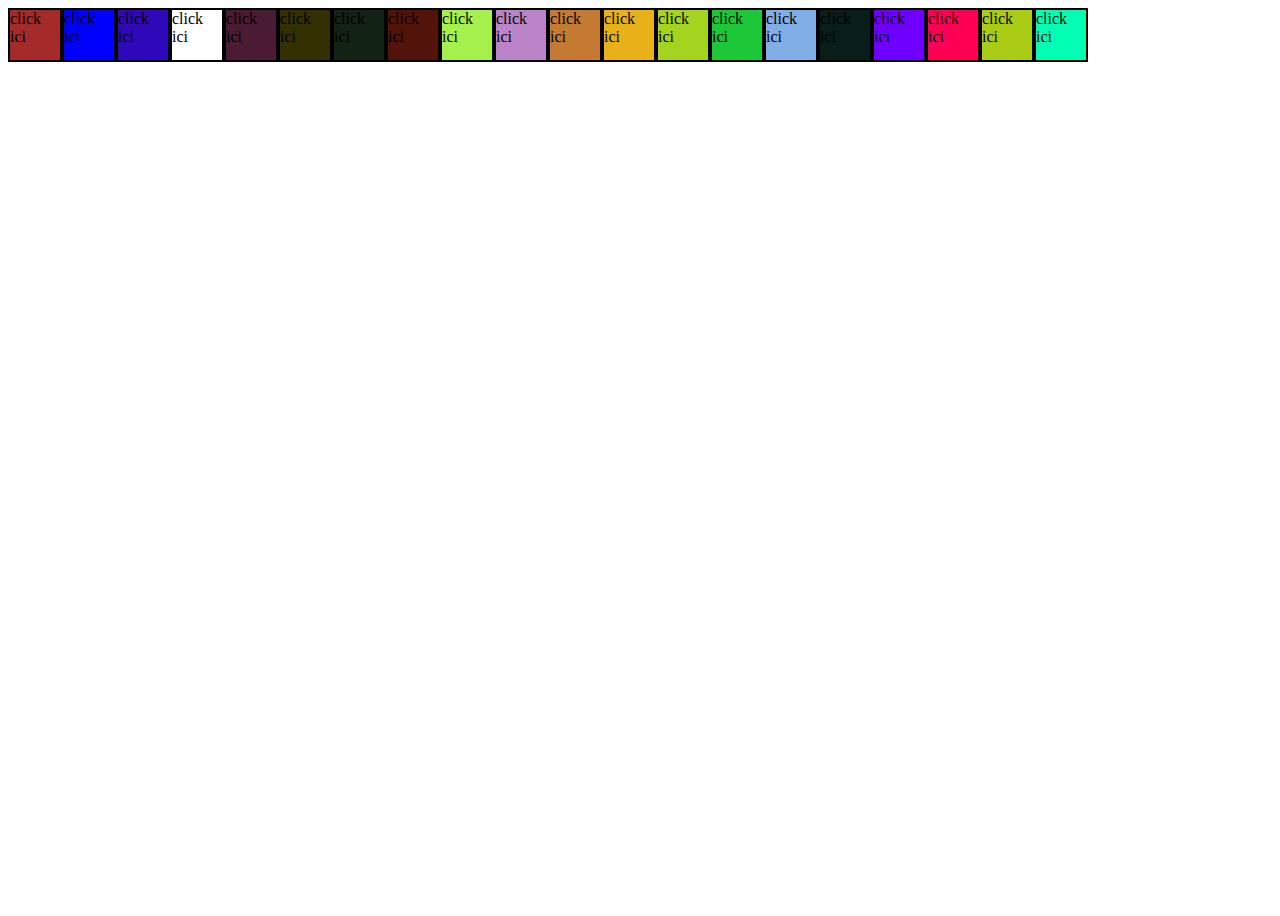
<file: clr.html>
<!DOCTYPE html>
<html lang="en">
<head>
    <meta charset="UTF-8">
    <meta http-equiv="X-UA-Compatible" content="IE=edge">
    <meta name="viewport" content="width=device-width, initial-scale=1.0">
    <title>cas couleur</title>
    <link rel="stylesheet" href="clr.css">
</head>
<body>
    <div class="container">
        <span id="cr1" onclick="color(this)" class="color clr1">click ici</span>
        <span onclick="color(this)" class="color clr3">click ici</span>
        <span onclick="color(this)" class="color clr4">click ici</span>
        <span onclick="color(this)" class="color clr5">click ici</span>
        <span onclick="color(this)" class="color clr6">click ici</span>
        <span onclick="color(this)" class="color clr7">click ici</span>
        <span onclick="color(this)" class="color clr8">click ici</span>
        <span onclick="color(this)" class="color clr9">click ici</span>
        <span onclick="color(this)" class="color clr10">click ici</span>
        <span onclick="color(this)" class="color clr11">click ici</span>
        <span onclick="color(this)" class="color clr12">click ici</span>
        <span onclick="color(this)" class="color clr13">click ici</span>
        <span onclick="color(this)" class="color clr14">click ici</span>
        <span onclick="color(this)" class="color clr15">click ici</span>
        <span onclick="color(this)" class="color clr16">click ici</span>
        <span onclick="color(this)" class="color clr17">click ici</span>
        <span onclick="color(this)" class="color clr18">click ici</span>
        <span onclick="color(this)" class="color clr19">click ici</span>
        <span onclick="color(this)" class="color clr20">click ici</span>
        <span onclick="color(this)" class="color clr21">click ici</span>
    </div>
    <script src="clr.js"></script>
</body>
</html>
</file>
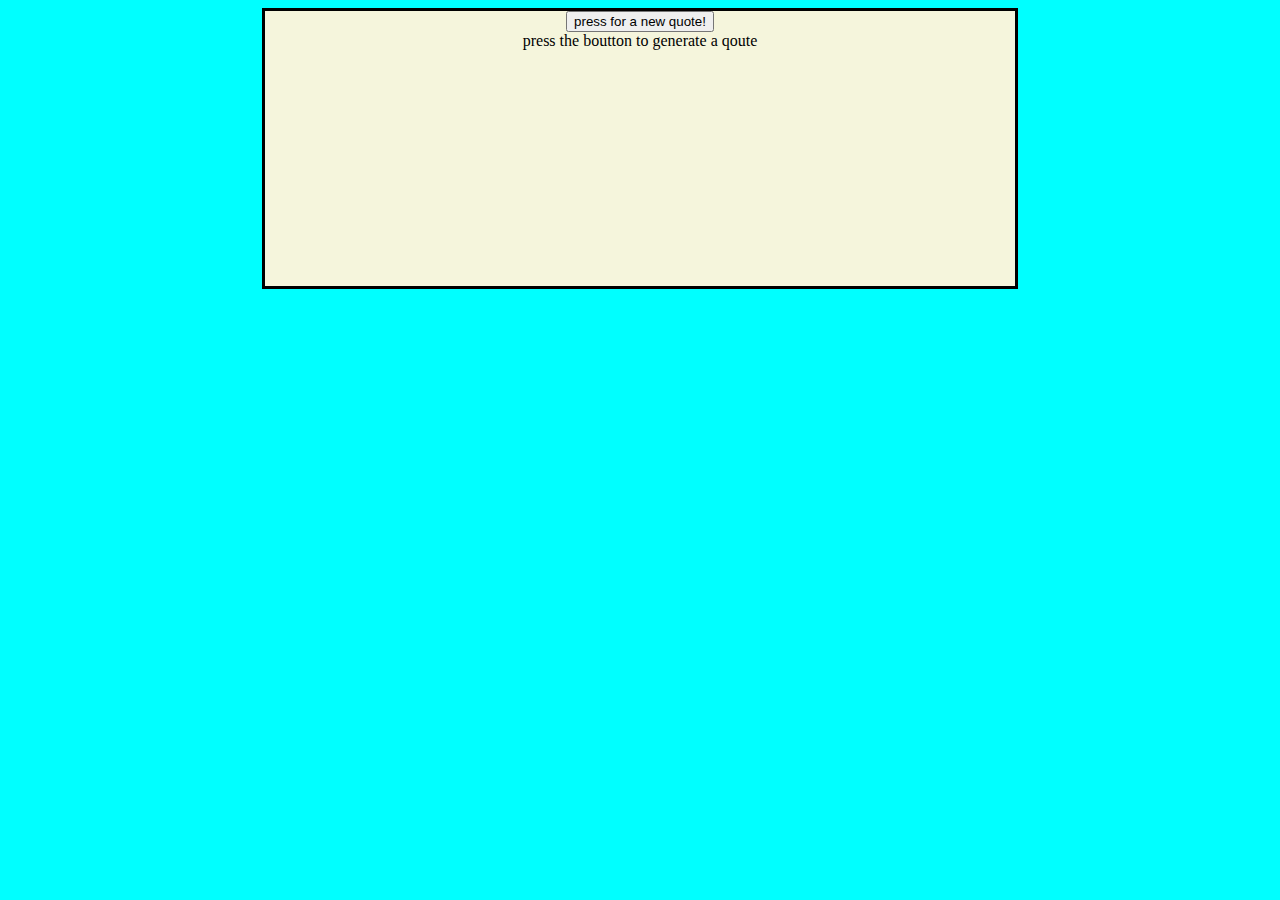
<file: qt.html>
<!DOCTYPE html>
<html lang="en">
<head>
    <meta charset="UTF-8">
    <meta http-equiv="X-UA-Compatible" content="IE=edge">
    <link rel="stylesheet" href="qt.css">
    <meta name="viewport" content="width=device-width, initial-scale=1.0">
    <title>quotes</title>
</head>
<body>
    <div id="container">
        <button id="btn">press for a new quote! </button>
        <div id="output">press the boutton to generate a qoute</div>
    </div>
    <script src="qt.js"></script>
</body>
</html>
</file>
<file: clr.css>
body{
    display: flex;
    height: 100vh;
}

.color{
    display: table-cell;
    border: 5px solid black;
    width: 50px;
    height: 50px;
    cursor: pointer;
    border: 2px solid black;
    margin: 3px;
}
.clr1{
    background-color: brown;
    
}
.clr3{
    background-color: blue;
}
.clr4{
    background-color: aqua;
}
.clr4{
    background-color: rgb(47, 9, 185);
}
.clr6{
    background-color: rgb(75, 27, 51);
}
.clr7{
    background-color: rgb(53, 48, 2);
}
.clr8{
    background-color: rgb(18, 34, 21);
}
.clr9{
    background-color: rgb(82, 20, 10);
}
.clr10{
    background-color: rgba(138, 236, 25, 0.774);
}
.clr11{
    background-color: rgb(187, 132, 201);
}
.clr12{
    background-color: rgb(197, 122, 51);
}
.clr13{
    background-color: rgb(233, 177, 24);
}
.clr14{
    background-color: rgb(164, 212, 31);
}
.clr15{
    background-color: rgb(28, 199, 56);
}
.clr16{
    background-color: rgb(130, 174, 231);
}
.clr17{
    background-color: rgb(9, 29, 27);
}
.clr18{
    background-color: rgb(111, 0, 255);
}
.clr19{
    background-color: rgb(255, 0, 85);
}
.clr20{
    background-color: rgb(171, 204, 21);
}
.clr21{
    background-color: rgb(0, 255, 179);
}
</file>
<file: qt.css>
body{
    background-color: cyan;
}

#container{
    background-color: beige;
    border: 3px solid black;
    height: 275px;
    width: 750PX;
    margin: 0 auto;
    text-align: center;
}
</file>
